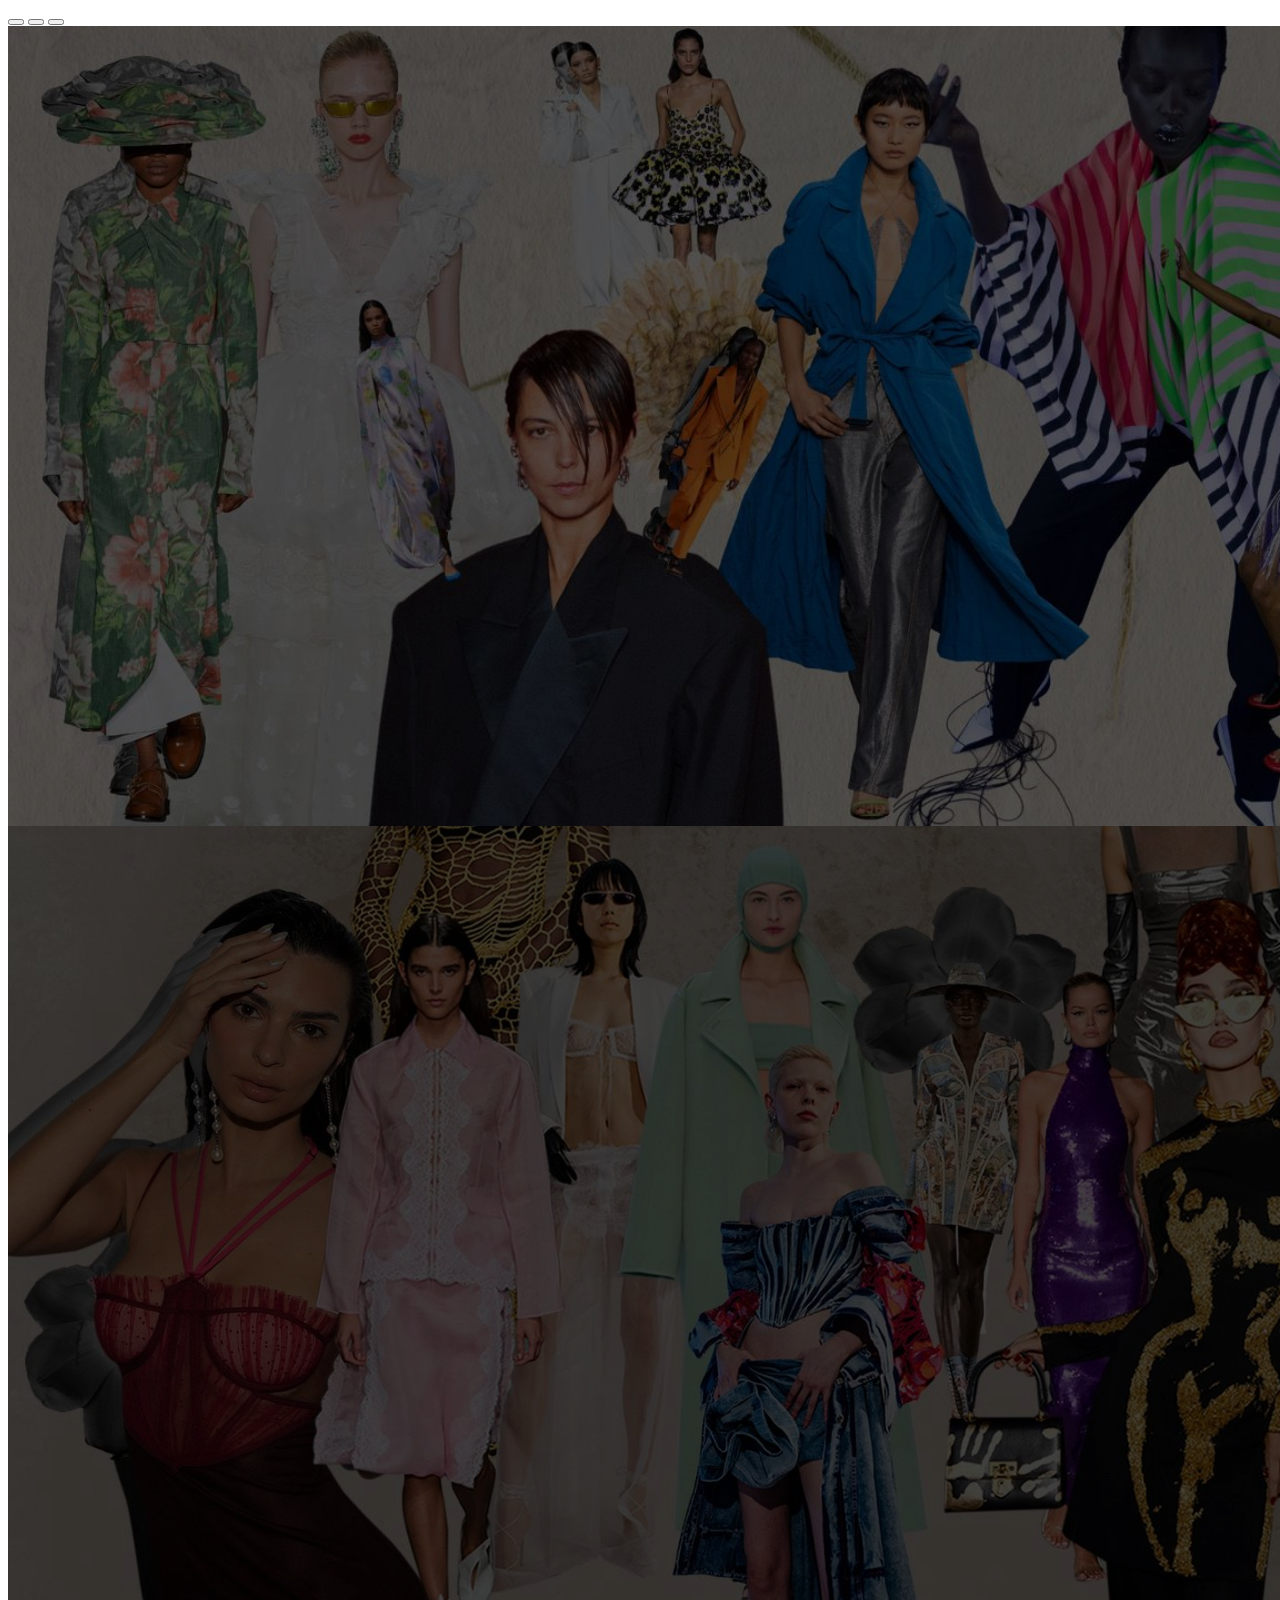
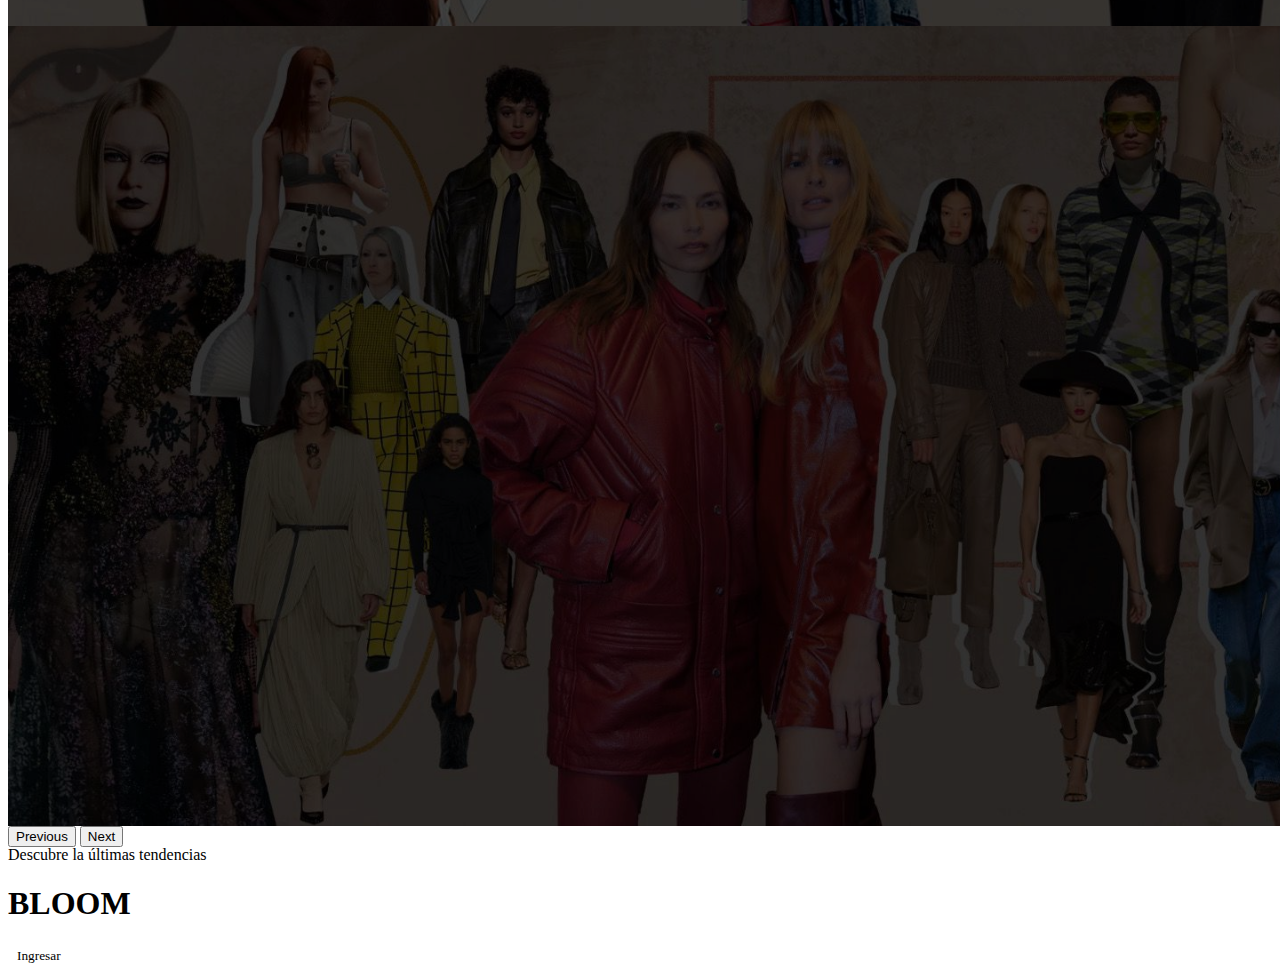
<file: Visual Studio Code/pagprincipal.html>
<!DOCTYPE html>
<html lang="en">
<head>
    <meta charset="UTF-8">
    <meta name="viewport" content="width=, initial-scale=1.0">
    <title>BLOOM</title>
    <link href="https://cdn.jsdelivr.net/npm/bootstrap@5.0.2/dist/css/bootstrap.min.css" rel="stylesheet" integrity="sha384-EVSTQN3/azprG1Anm3QDgpJLIm9Nao0Yz1ztcQTwFspd3yD65VohhpuuCOmLASjC" crossorigin="anonymous">
    <link rel="stylesheet" href="pagprincipal.css">
    

</head>



<body>

    <div id="carouselExampleIndicators" class="carousel slide" data-bs-ride="carousel">
        <div class="carousel-indicators">
          <button type="button" data-bs-target="#carouselExampleIndicators" data-bs-slide-to="0" class="active" aria-current="true" aria-label="Slide 1"></button>
          <button type="button" data-bs-target="#carouselExampleIndicators" data-bs-slide-to="1" aria-label="Slide 2"></button>
          <button type="button" data-bs-target="#carouselExampleIndicators" data-bs-slide-to="2" aria-label="Slide 3"></button>
        </div>
        <div class="carousel-inner">

          <div class="carousel-item active d-item">
            <img src="caro.jpeg" class="d-block w-100 d-img" alt="slider 1">
            <div class="carousel-caption top-0 mt-4">
                <p class="mt-5 fs-3 text-uppercase">
                    Descubre la últimas tendencias
                </p>
                <h1 class="display-1 fw-bolder text-capitalize">BLOOM</h1>
                <a href="index.html">
                <button class="btn btn-primary px-4 py-2 fs-5 mt-5">Ingresar</button>
                 </a>
            </div>
          </div>

          <div class="carousel-item d-item">
            <img src="carosel2.jpeg" class="d-block w-100 d-img" alt="slider 1">
            <div class="carousel-caption top-0 mt-4">
                <p class="mt-5 fs-3 text-uppercase">
                    Descubre la últimas tendencias
                </p>
                <h1 class="display-1 fw-bolder text-capitalize">BLOOM</h1>
                <a href="index.html">
                <button class="btn btn-primary px-4 py-2 fs-5 mt-5">Ingresar</button>
                 </a>
            </div>
          </div>

          <div class="carousel-item d-item">
            <img src="fondo.jpeg" class="d-block w-100 d-img" alt="slider 1">
            <div class="carousel-caption top-0 mt-4">
                <p class="mt-5 fs-3 text-uppercase">
                    Descubre la últimas tendencias
                </p>
                <h1 class="display-1 fw-bolder text-capitalize">BLOOM</h1>
                <a href="index.html">
                <button class="btn btn-primary px-4 py-2 fs-5 mt-5">Ingresar</button>
                </a>
            </div>
          </div>
          

          
          
        </div>
        <button class="carousel-control-prev" type="button" data-bs-target="#carouselExampleIndicators" data-bs-slide="prev">
          <span class="carousel-control-prev-icon" aria-hidden="true"></span>
          <span class="visually-hidden">Previous</span>
        </button>
        <button class="carousel-control-next" type="button" data-bs-target="#carouselExampleIndicators" data-bs-slide="next">
          <span class="carousel-control-next-icon" aria-hidden="true"></span>
          <span class="visually-hidden">Next</span>
        </button>
      </div>

    












    <script src="https://cdn.jsdelivr.net/npm/bootstrap@5.0.2/dist/js/bootstrap.bundle.min.js" integrity="sha384-MrcW6ZMFYlzcLA8Nl+NtUVF0sA7MsXsP1UyJoMp4YLEuNSfAP+JcXn/tWtIaxVXM" crossorigin="anonymous"></script>
</body>
</html>
</file>
<file: Visual Studio Code/pagprincipal.css>
.d-item{
    height: 800px;
}

.d-img{
    height: 100%;
    object-fit: cover;
    filter: brightness(0.6);
}


.btn{
    background-color: transparent;
    font-family: 'Times New Roman', Times, serif;
    border: 3px solid white;
    
}
</file>
